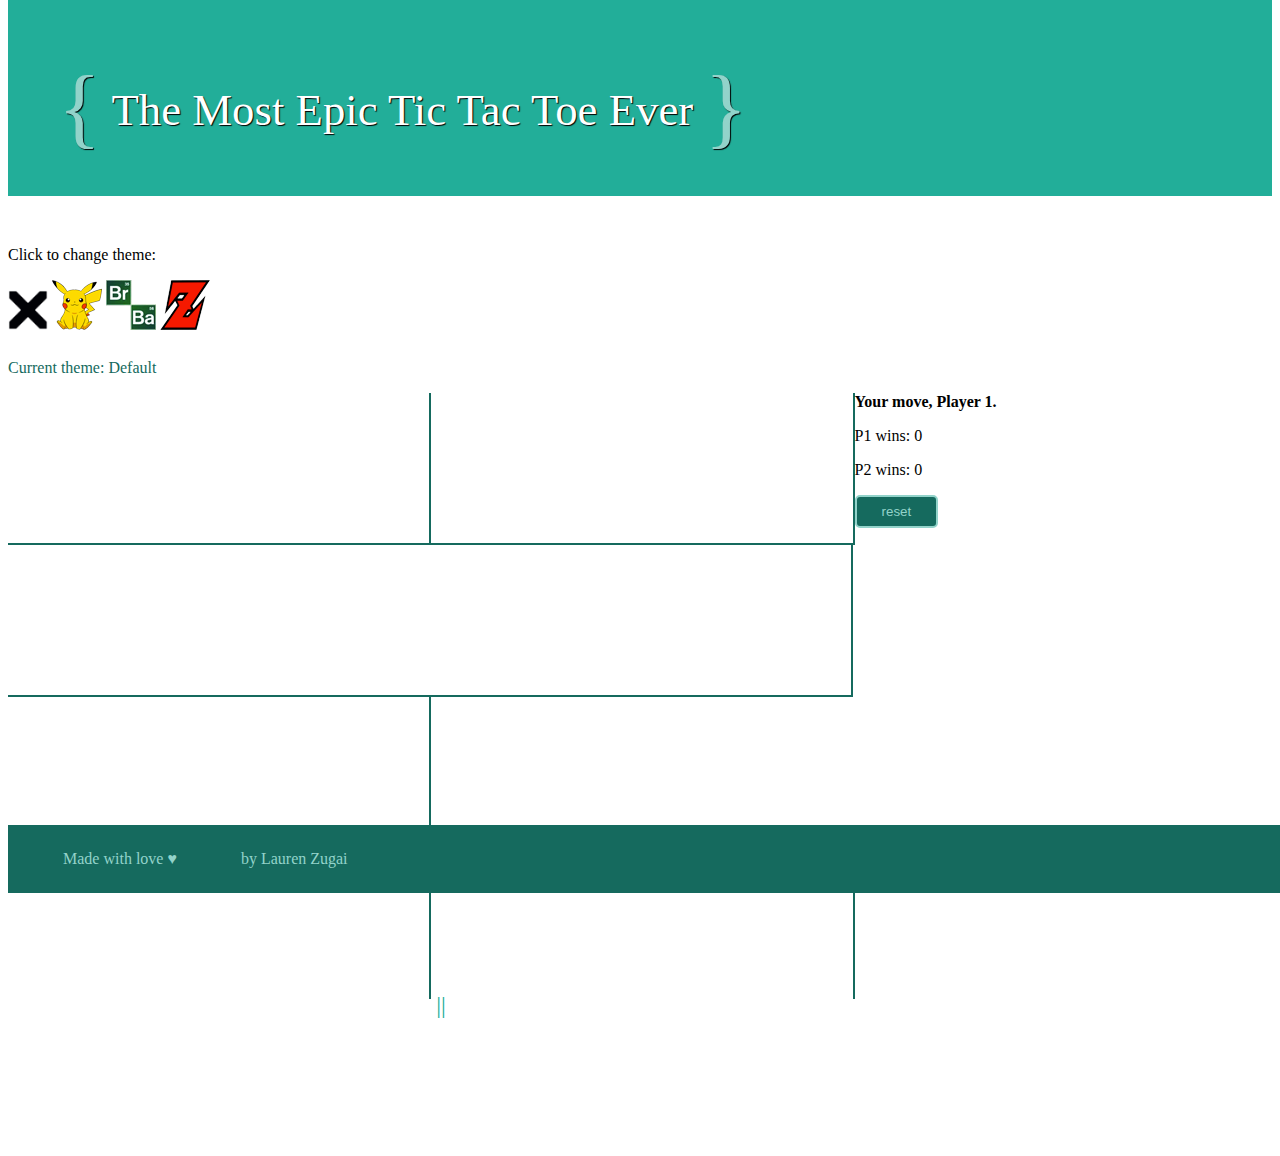
<file: tictactoe/index.html>
<!DOCTYPE html>
<html>
  <head>
    <title>Tic Tac Toe</title>
    <link rel="stylesheet" href="https://maxcdn.bootstrapcdn.com/bootstrap/3.3.6/css/bootstrap.min.css" integrity="sha384-1q8mTJOASx8j1Au+a5WDVnPi2lkFfwwEAa8hDDdjZlpLegxhjVME1fgjWPGmkzs7" crossorigin="anonymous" />
    <link rel="stylesheet" href="css/styles.css" />
  </head>
  <body class="text-center">
    <div class="container-fluid">
      <header class="row">
        <div class="col-xs-12">
          <h1><span class="curly">{</span> <span class="hidden-xs">The Most Epic </span>Tic Tac Toe<span class="hidden-xs"> Ever</span> <span class="curly">}</span></h1>
        </div>
      </header>
    </div>

    <div class="container">
      <div class="row content">
        <div class="col-xs-12 col-sm-3 p-pref">
          <p>Click to change theme:</p>
          <img src="img/x.png" id="default" height="40" width="40" alt="Default" />
          <img src="img/pkmn.png" id="pkmn" alt="Pokemon" />
          <img src="img/bb.png" id="bb" alt="Breaking Bad" />
          <img src="img/dbz.png" id="dbz" alt="Dragonball Z" />
          <p id="theme-msg">Current theme: Default</p>
        </div>
        <div class="col-xs-12 col-sm-6">
          <div id="board">
            <div class="board-square border-rb" id="a"></div>
            <div class="board-square border-rb" id="b"></div>
            <div class="board-square border-b" id="c"></div>
            <div class="board-square border-rb" id="d"></div>
            <div class="board-square border-rb" id="e"></div>
            <div class="board-square border-b" id="f"></div>
            <div class="board-square border-r" id="g"></div>
            <div class="board-square border-r" id="h"></div>
            <div class="board-square" id="i"></div>
          </div>
        </div>
        <div class="col-xs-12 col-sm-3 p-wins">
          <p id="pMove">Your move, Player 1.</p>
          <p>P1 wins: <span id="p1Wins"></span></p>
          <span class="visible-xs-inline">||</span>
          <p>P2 wins: <span id="p2Wins"></span></p>
          <input type="submit" value="reset" id="reset" />
        </div>
      </div>
    </div>

    <div class="hidden-xs container-fluid">
      <footer class="row">
        <div class="col-sm-12">
          <p>Made with love &hearts;</p>
          <p>by Lauren Zugai</p>
        </div>
      </footer>
    </div>

    <script src="https://code.jquery.com/jquery-2.2.0.min.js"></script>
    <script src="https://maxcdn.bootstrapcdn.com/bootstrap/3.3.6/js/bootstrap.min.js" integrity="sha384-0mSbJDEHialfmuBBQP6A4Qrprq5OVfW37PRR3j5ELqxss1yVqOtnepnHVP9aJ7xS" crossorigin="anonymous" /></script>
    <script src="js/scripts.js"></script>
  </body>
</html>
</file>
<file: tictactoe/css/styles.css>
html, body {
  /*To always keep footer @ bottom:0; */
  position: relative;
  height: 100%;
  min-height: 100%;
}

header {
  background: #22ae99;
  background-position: center;
  background-size: cover;
  backround-repeat: no-repeat;
}

header h1 {
  margin-top: -15px;
  padding-bottom: 10px;
  color: #fff;
  text-shadow: 1px 1px 1px #000;
  font: 2.8em georgia;
}

.curly {
  font-size: 2em;
  color:#92d3ca;
  position: relative;
  top: 12px;
}

.content {
  margin-top: 15px;
}

.p-pref, .p-wins {
  margin: 25px 0;
}

.p-pref p:first-of-type, .p-wins p {
  float: left;
}

#pMove {
  font-weight: bold;
  margin-right: 25px;
}

.p-pref p:last-of-type {
  float: right;
}

#board {
  width: 100%;
}

.board-square {
  height: 150px;
  float: left;
  width: 33.33%;
}

.border-rb {
  border-right: 2px solid #156a5e;
  border-bottom: 2px solid #156a5e;

}

.border-r {
  border-right: 2px solid #156a5e;
}

.border-b {
  border-bottom: 2px solid #156a5e;
}

.p-wins input[type=submit] {
  float: right;
  border: 2px solid #92d3ca;
  border-radius: 5px;
  background: #156a5e;
  color: #92d3ca;
  padding: 7px 25px;
}

.p-wins span.visible-xs-inline {
  color: #22ae99;
  font-size: 1.5em;
  float: left;
  position: relative;
  top: -7px;
  padding: 0 7px;

}

#theme-msg {
  color: #156a5e;
}

.x {
  background: url('../img/x.png') no-repeat center;
  background-size: contain;
}

.z {
  background: url('../img/o.png') no-repeat center;
  background-size: contain;
}

.x-pkmn {
  background: url('../img/x-pkmn.png') no-repeat center;
  background-size: contain;
}

.z-pkmn {
  background: url('../img/o-pkmn.png') no-repeat center;
  background-size: contain;
}

.x-bb {
  background: url('../img/x-bb.png') no-repeat center;
  background-size: contain;
}

.z-bb {
  background: url('../img/o-bb.png') no-repeat center;
  background-size: contain;
}

.x-dbz {
  background: url('../img/x-dbz.png') no-repeat center;
  background-size: contain;
}

.z-dbz {
  background: url('../img/o-dbz.png') no-repeat center;
  background-size: contain;
}


footer {
  width: 100%;
  position: absolute;
  bottom: 0;
  padding: 25px;
  background: #156a5e;
}

footer p {
  color: #92d3ca;
  font-size: 1em;
  display: inline;
  padding: 30px;
}

@media (max-height: 750px) {
  footer {
    display: none;
  }
}


@media (min-width: 768px) {
  header h1 {
    padding: 50px;
  }
  .content {
    margin: 50px 0;
  }
  .p-pref p:first-of-type, .p-pref p:last-of-type, .p-wins p,  .p-wins input[type=submit] {
    float: none;
  }
  .p-pref, .p-wins {
    margin: 0;
  }

  #pMove {
    margin-right: 0;
  }

  #theme-msg {
    margin-top: 25px;
  }
}
</file>
